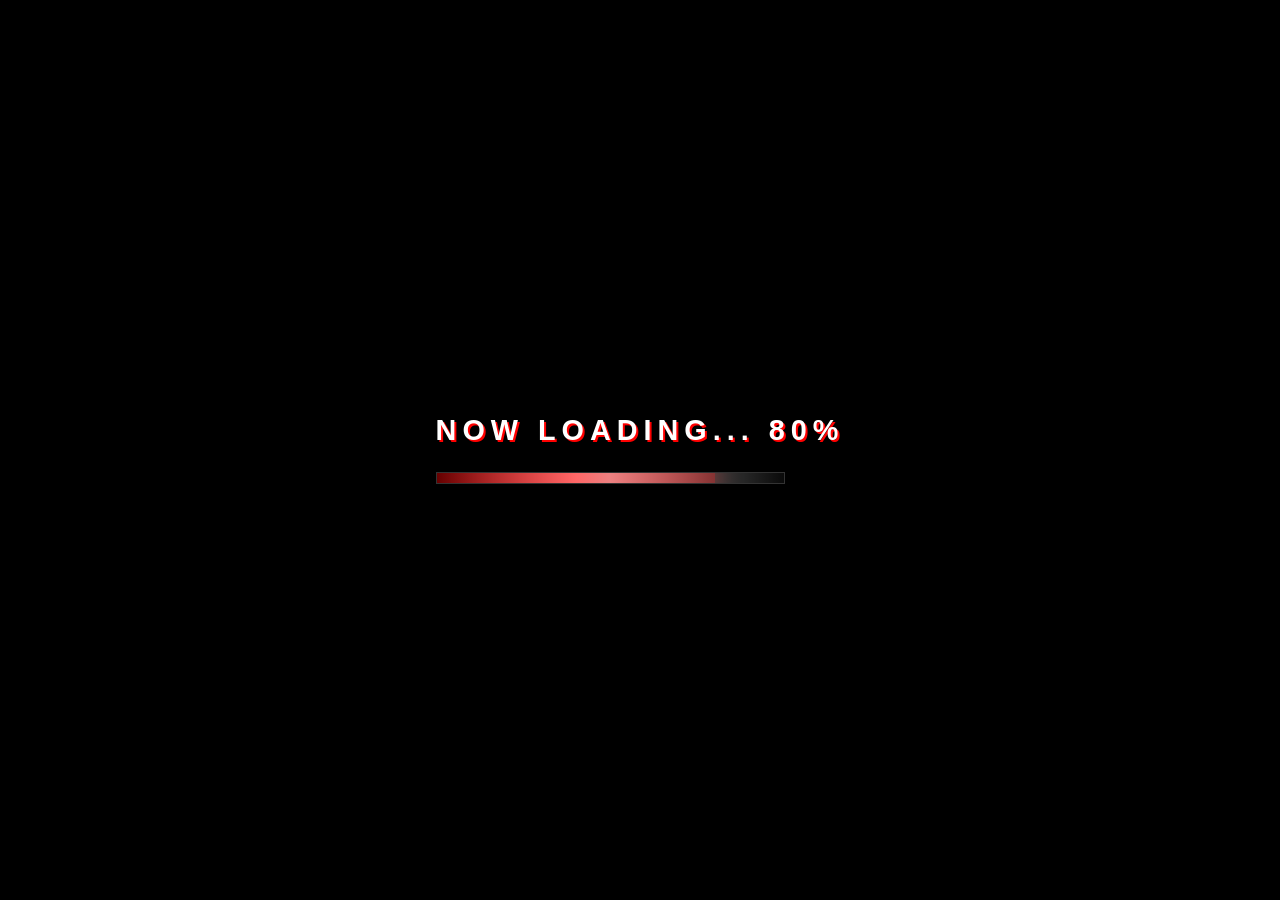
<file: index.html>
<!DOCTYPE html>
<html lang="pt-br">

<head>
    <meta charset="UTF-8">
    <meta name="viewport" content="width=device-width, initial-scale=1.0">
    <link rel="shortcut icon" href="./assets/favicon.jpeg" type="image/x-icon">
    <title>Spider-Man: Multiverse Battles</title>
    <link rel="stylesheet" href="style.css">
</head>

<body>

    <section id="loading-screen" class="screen">
        <div class="loader-container">
            <h1 class="loading-text">NOW LOADING... <span id="status">0%</span></h1>
            <div class="progress-bar">
                <div id="progress-fill"></div>
            </div>
            <h2 id="complete-msg" class="hidden">COMPLETE</h2>
        </div>
    </section>

    <section id="start-screen" class="screen hidden">
        <h1 class="game-title">SPIDER-MAN</h1>
        <h2 class="game-subtitle">MULTIVERSE BATTLES</h2>
        <div class="start-prompt">
            <p class="blink">PRESS TO START</p>
        </div>
        <div class="neon-line"></div>
    </section>

    <section id="menu-screen" class="screen hidden">
        <button id="btn-back" class="nav-button">
            < BACK </button>

                <h1 class="menu-title">SELECT THE GAME</h1>

                <div class="mobile-arrow arrow-left" id="prev-btn"></div>
                <div class="mobile-arrow arrow-right" id="next-btn"></div>

                <div class="games-container" id="carousel">
                    <div class="game-card active" data-game="classic">
                        <div class="card-preview"></div>
                        <h3>Spider-Man vs Goblin</h3>
                        <p>O Clássico</p>
                    </div>
                    <div class="game-card" data-game="venom">
                        <div class="card-preview"></div>
                        <h3>Spider-Man vs Venom</h3>
                        <p>Versão Bônus</p>
                    </div>
                    <div class="game-card" data-game="air">
                        <div class="card-preview"></div>
                        <h3>Air Battle</h3>
                        <p>Side Scroller</p>
                    </div>
                    <div class="game-card" data-game="boss">
                        <div class="card-preview"></div>
                        <h3>Boss Fight</h3>
                        <p>Estilo Cuphead</p>
                    </div>
                </div>

                <button id="btn-select" class="select-button">SELECT</button>
    </section>

    <script src="script.js"></script>
</body>

</html>
</file>
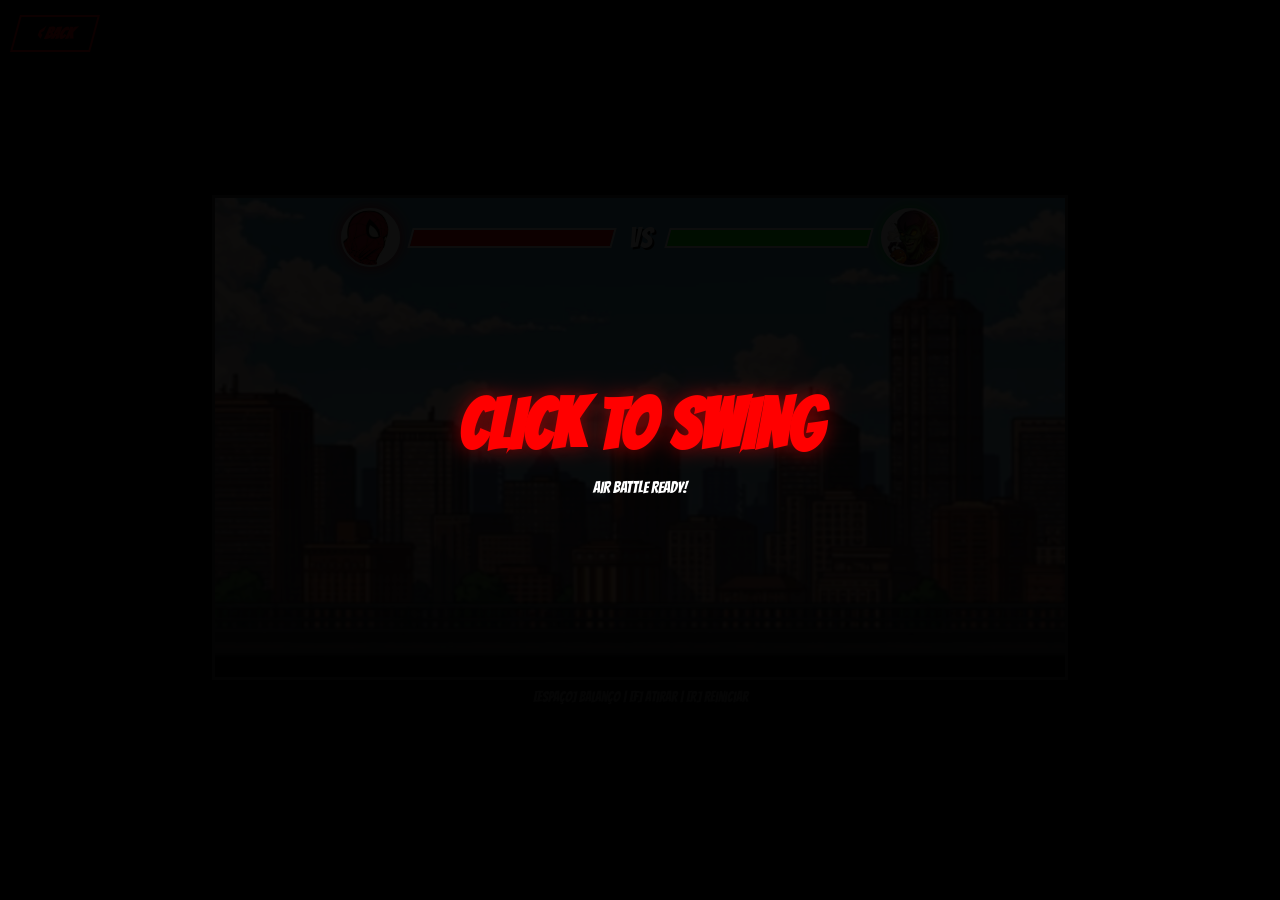
<file: air_battle.html>
<!DOCTYPE html>
<html lang="pt-br">

<head>
    <meta charset="UTF-8">
    <meta name="viewport" content="width=device-width, initial-scale=1.0, maximum-scale=1.0, user-scalable=no">
    <title>Spider-Man vs Green Goblin - Air Battle</title>
    <link rel="icon" type="image/jpeg" href="assets/favicon.jpeg">
    <style>
        @import url('https://fonts.googleapis.com/css2?family=Bangers&display=swap');

        body {
            margin: 0;
            background: #050505;
            color: white;
            font-family: 'Bangers', cursive, system-ui;
            display: flex;
            flex-direction: column;
            align-items: center;
            justify-content: center;
            height: 100vh;
            overflow: hidden;
            touch-action: none;
        }

        #start-overlay {
            position: fixed;
            inset: 0;
            background: rgba(0, 0, 0, 0.95);
            z-index: 2000;
            display: flex;
            flex-direction: column;
            justify-content: center;
            align-items: center;
            cursor: pointer;
        }

        #start-overlay h2 {
            font-size: clamp(40px, 10vw, 70px);
            color: #ff0000;
            text-shadow: 0 0 20px rgba(255, 0, 0, 0.5);
            animation: pulse 1.5s infinite;
            margin: 0;
        }

        @keyframes pulse {
            0% {
                transform: scale(1);
            }

            50% {
                transform: scale(1.05);
            }

            100% {
                transform: scale(1);
            }
        }

        .nav-button-game {
            position: absolute;
            top: 15px;
            left: 15px;
            background: #000;
            border: 2px solid #ff0000;
            color: #ff0000;
            padding: 8px 20px;
            cursor: pointer;
            z-index: 1000;
            font-weight: bold;
            font-size: 16px;
            text-transform: uppercase;
            text-decoration: none;
            transition: all 0.3s ease;
            transform: skew(-15deg);
        }

        #game-wrapper {
            position: relative;
            border: 3px solid #333;
            background: #000;
            width: 95vw;
            max-width: 850px;
            aspect-ratio: 16 / 9;
            overflow: hidden;
        }

        canvas {
            width: 100%;
            height: 100%;
            display: block;
        }

        #hud {
            position: absolute;
            top: 10px;
            width: 100%;
            display: flex;
            justify-content: center;
            align-items: center;
            z-index: 10;
            pointer-events: none;
        }

        .hud-side {
            display: flex;
            align-items: center;
        }

        .icon {
            width: clamp(35px, 10vw, 55px);
            height: clamp(35px, 10vw, 55px);
            border-radius: 50%;
            border: 2px solid #fff;
            background-size: cover;
        }

        .player-icon {
            background-image: url('assets/icon-aranha.jpeg');
            box-shadow: 0 0 15px #ff0000;
            margin-right: 10px;
        }

        .boss-icon {
            background-image: url('assets/icon-duende.jpeg');
            box-shadow: 0 0 15px #00ff00;
            margin-left: 10px;
        }

        .bar-container {
            width: clamp(80px, 20vw, 200px);
            height: 16px;
            border: 2px solid #fff;
            background: rgba(0, 0, 0, 0.7);
            transform: skew(-15deg);
            overflow: hidden;
        }

        .hp-bar {
            height: 100%;
            transition: width 0.3s ease;
        }

        #player-hp {
            background: #ff0000;
            width: 100%;
        }

        #boss-hp {
            background: #00ff00;
            width: 100%;
            float: right;
        }

        #vs-tag {
            font-size: clamp(18px, 4vw, 28px);
            margin: 0 15px;
            text-shadow: 2px 2px #000;
        }

        #mobile-controls {
            display: none;
            width: 100%;
            max-width: 600px;
            justify-content: space-around;
            padding: 15px;
            z-index: 200;
            margin-top: 10px;
        }

        .btn-attack {
            width: 75px;
            height: 75px;
            border-radius: 50%;
            background: #ff0000;
            color: white;
            border: 3px solid #fff;
            font-family: 'Bangers';
            font-size: 18px;
            cursor: pointer;
            -webkit-tap-highlight-color: transparent;
        }

        .btn-swing {
            background: #3498db;
        }

        #end-screen {
            position: absolute;
            inset: 0;
            background: rgba(0, 0, 0, 0.9);
            display: none;
            flex-direction: column;
            justify-content: center;
            align-items: center;
            z-index: 100;
        }

        .victory-title {
            font-size: clamp(40px, 12vw, 80px);
            text-align: center;
            margin: 0;
        }

        .spider-wins {
            color: #ff0000;
            text-shadow: 0 0 25px #ff0000;
        }

        .duende-wins {
            color: #00ff00;
            text-shadow: 0 0 25px #00ff00;
        }

        .btn-restart {
            margin-top: 20px;
            padding: 12px 35px;
            font-size: 22px;
            background: #e62429;
            color: white;
            border: 2px solid #fff;
            cursor: pointer;
            font-family: 'Bangers';
            transform: skew(-15deg);
        }

        #controls-info {
            margin-top: 10px;
            font-size: 14px;
            color: #666;
        }

        /* --- AJUSTE EXCLUSIVO PARA TABLET --- */
        @media (min-width: 768px) and (max-width: 1188px) {
            #game-wrapper {
                max-width: 1100px;
                max-height: 75vh;
                border-width: 4px;
            }

            #mobile-controls {
                display: flex;
                max-width: 800px;
                gap: 40px;
            }

            .btn-attack {
                width: 95px;
                height: 95px;
                font-size: 22px;
            }

            .bar-container {
                width: 250px;
            }

            #controls-info {
                display: none;
            }
        }

        /* --- RESPONSIVO EXCLUSIVO PARA CELULAR --- */
        @media (max-width: 767px) {
            #mobile-controls {
                display: flex;
            }

            #controls-info {
                display: none;
            }

            #game-wrapper {
                max-height: 60vh;
            }
        }
    </style>
</head>

<body>

    <div id="start-overlay" onclick="startGame()">
        <h2>CLICK TO SWING</h2>
        <p>AIR BATTLE READY!</p>
    </div>

    <a href="index.html" class="nav-button-game">
        < BACK</a>

            <div id="game-wrapper">
                <div id="hud">
                    <div class="hud-side">
                        <div class="icon player-icon"></div>
                        <div class="bar-container">
                            <div id="player-hp" class="hp-bar"></div>
                        </div>
                    </div>
                    <div id="vs-tag">VS</div>
                    <div class="hud-side">
                        <div class="bar-container">
                            <div id="boss-hp" class="hp-bar"></div>
                        </div>
                        <div class="icon boss-icon"></div>
                    </div>
                </div>

                <div id="end-screen">
                    <h1 id="winner-message" class="victory-title"></h1>
                    <button class="btn-restart" id="btn-play-again">PLAY AGAIN</button>
                </div>

                <canvas id="gameCanvas"></canvas>
            </div>

            <div id="mobile-controls">
                <button class="btn-attack btn-swing" id="m-swing">SWING</button>
                <button class="btn-attack" id="m-shoot">WEB</button>
            </div>

            <div id="controls-info">[ESPAÇO] Balanço | [F] Atirar | [R] Reiniciar</div>

            <script>
                const canvas = document.getElementById('gameCanvas');
                const ctx = canvas.getContext('2d');
                canvas.width = 800;
                canvas.height = 300;

                const bgMusic = new Audio('assets/high-speed.mp3');
                bgMusic.loop = true;
                bgMusic.volume = 0.4;

                const bgImg = new Image(); bgImg.src = 'assets/img-fundo3.png';
                const spiderImg = new Image(); spiderImg.src = 'assets/spidey-game3.png';
                const goblinImg = new Image(); goblinImg.src = 'assets/green-goblin.png';

                let gameActive = false;
                const gravity = 0.6;
                const friction = 0.985;

                const player = {
                    x: 100, y: 150, vx: 0, vy: 0, w: 80, h: 80,
                    health: 100, isSwinging: false, anchorX: 0, anchorY: 0,
                    ropeLen: 0, angle: 0, angleV: 0, projectiles: []
                };

                const boss = {
                    x: 800, y: 150, w: 110, h: 100,
                    health: 100, timer: 0, bombs: []
                };

                function startGame() {
                    document.getElementById('start-overlay').style.display = 'none';
                    bgMusic.play().catch(e => console.log("Som ativado"));
                    gameActive = true;
                    loop();
                }

                function startSwing() {
                    if (player.isSwinging || !gameActive) return;
                    player.anchorX = player.x + 200;
                    player.anchorY = -250;
                    let dx = player.x - player.anchorX;
                    let dy = player.y - player.anchorY;
                    player.ropeLen = Math.min(Math.hypot(dx, dy), 400);
                    player.angle = Math.atan2(dx, dy);
                    player.angleV = player.vx / player.ropeLen;
                    player.isSwinging = true;
                }

                function shootWeb() {
                    if (!gameActive) return;
                    player.projectiles.push({ x: player.x + 50, y: player.y + 30, vx: 22, vy: -8 });
                }

                function showResult(msg, isSpider) {
                    gameActive = false;
                    const screen = document.getElementById('end-screen');
                    const text = document.getElementById('winner-message');
                    text.innerText = msg;
                    text.className = isSpider ? 'victory-title spider-wins' : 'victory-title duende-wins';
                    screen.style.display = 'flex';
                }

                window.addEventListener('keydown', e => {
                    if (e.code === 'Space') startSwing();
                    if (e.code === 'KeyF') shootWeb();
                    if (e.code === 'KeyR' && !gameActive) location.reload();
                });

                window.addEventListener('keyup', e => { if (e.code === 'Space') player.isSwinging = false; });

                document.getElementById('m-swing').addEventListener('touchstart', e => { e.preventDefault(); startSwing(); });
                document.getElementById('m-swing').addEventListener('touchend', e => { e.preventDefault(); player.isSwinging = false; });
                document.getElementById('m-shoot').addEventListener('touchstart', e => { e.preventDefault(); shootWeb(); });
                document.getElementById('btn-play-again').addEventListener('click', () => location.reload());

                function update() {
                    if (!gameActive) return;

                    if (player.isSwinging) {
                        let gEff = gravity * Math.sin(player.angle);
                        player.angleV -= gEff / 40;
                        player.angle += player.angleV;
                        player.angleV *= 0.992;

                        let nextX = player.anchorX + Math.sin(player.angle) * player.ropeLen;
                        let nextY = player.anchorY + Math.cos(player.angle) * player.ropeLen;

                        if (nextX < 0 || nextX > canvas.width - player.w) {
                            player.isSwinging = false;
                            player.vx = (nextX < 0) ? 7 : -7;
                            player.vy = -3;
                        } else {
                            player.x = nextX;
                            player.y = nextY;
                            player.vx = player.angleV * player.ropeLen;
                            player.vy = 0;
                        }
                    } else {
                        player.vy += gravity;
                        player.vx *= friction;
                        player.x += player.vx;
                        player.y += player.vy;

                        if (player.x < 0) { player.x = 0; player.vx = 0; }
                        if (player.x > canvas.width - player.w) { player.x = canvas.width - player.w; player.vx = 0; }
                    }

                    if (player.y > canvas.height - player.h) { player.y = canvas.height - player.h; player.vy = 0; }
                    if (player.y < 0) { player.y = 0; player.vy = 0; }

                    boss.timer += 0.04;
                    boss.y = 100 + Math.sin(boss.timer) * 100;
                    boss.x = 700 + Math.cos(boss.timer * 0.5) * 180;

                    if (Math.random() < 0.03) {
                        boss.bombs.push({ x: boss.x + 30, y: boss.y + 40, vx: -10, vy: 2, r: 8 });
                    }

                    player.projectiles.forEach((p, i) => {
                        p.x += p.vx; p.y += p.vy;
                        if (p.x > boss.x && p.x < boss.x + boss.w && p.y > boss.y && p.y < boss.y + boss.h) {
                            boss.health -= 5;
                            player.projectiles.splice(i, 1);
                            document.getElementById('boss-hp').style.width = Math.max(0, boss.health) + "%";
                        }
                        if (p.x > canvas.width) player.projectiles.splice(i, 1);
                    });

                    boss.bombs.forEach((b, i) => {
                        b.x += b.vx; b.y += b.vy; b.vy += 0.15;
                        if (Math.hypot(b.x - (player.x + player.w / 2), b.y - (player.y + player.h / 2)) < 35) {
                            player.health -= 10;
                            boss.bombs.splice(i, 1);
                            document.getElementById('player-hp').style.width = Math.max(0, player.health) + "%";
                        }
                        if (b.y > canvas.height) boss.bombs.splice(i, 1);
                    });

                    if (boss.health <= 0) showResult("SPIDER-MAN WINS!", true);
                    if (player.health <= 0) showResult("DUENDE WINS!", false);
                }

                function draw() {
                    ctx.clearRect(0, 0, canvas.width, canvas.height);
                    ctx.drawImage(bgImg, 0, 0, canvas.width, canvas.height);

                    if (player.isSwinging) {
                        ctx.strokeStyle = "rgba(255,255,255,0.8)"; ctx.lineWidth = 3;
                        ctx.beginPath(); ctx.moveTo(player.anchorX, player.anchorY);
                        ctx.lineTo(player.x + 40, player.y + 30); ctx.stroke();
                    }

                    player.projectiles.forEach(p => {
                        ctx.fillStyle = "white"; ctx.shadowBlur = 10; ctx.shadowColor = "white";
                        ctx.fillRect(p.x, p.y, 30, 6); ctx.shadowBlur = 0;
                    });

                    ctx.drawImage(spiderImg, player.x, player.y, player.w, player.h);
                    ctx.drawImage(goblinImg, boss.x, boss.y, boss.w, boss.h);

                    boss.bombs.forEach(b => {
                        ctx.fillStyle = "#ffaa00"; ctx.shadowBlur = 15; ctx.shadowColor = "orange";
                        ctx.beginPath(); ctx.arc(b.x, b.y, b.r, 0, Math.PI * 2); ctx.fill(); ctx.shadowBlur = 0;
                    });
                }

                function loop() {
                    if (!gameActive) return;
                    update(); draw();
                    requestAnimationFrame(loop);
                }

                bgImg.onload = () => { ctx.drawImage(bgImg, 0, 0, canvas.width, canvas.height); };
            </script>
</body>

</html>
</file>
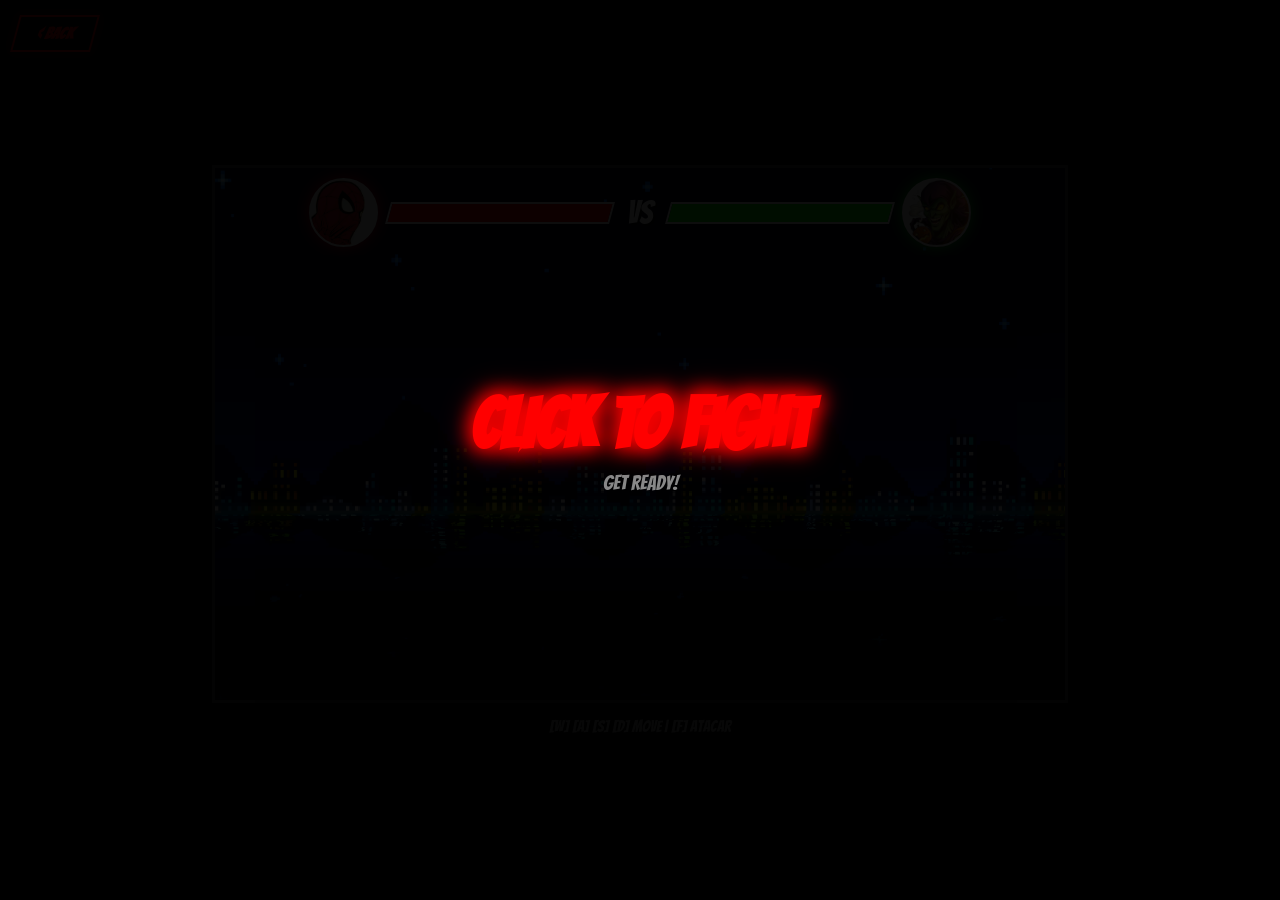
<file: boss_fight.html>
<!DOCTYPE html>
<html lang="pt-br">

<head>
    <meta charset="UTF-8">
    <meta name="viewport" content="width=device-width, initial-scale=1.0, maximum-scale=1.0, user-scalable=no">
    <title>Spider-Man vs Green Goblin</title>
    <link rel="icon" type="image/jpeg" href="assets/favicon.jpeg">
    <style>
        @import url('https://fonts.googleapis.com/css2?family=Bangers&display=swap');

        body {
            margin: 0;
            background: #050505;
            color: white;
            font-family: 'Bangers', cursive, system-ui;
            display: flex;
            flex-direction: column;
            align-items: center;
            justify-content: center;
            height: 100vh;
            overflow: hidden;
            touch-action: none;
        }

        /* --- OVERLAY DE INÍCIO --- */
        #start-overlay {
            position: fixed;
            inset: 0;
            background: rgba(0, 0, 0, 0.95);
            z-index: 2000;
            display: flex;
            flex-direction: column;
            justify-content: center;
            align-items: center;
            cursor: pointer;
        }

        #start-overlay h2 {
            font-size: clamp(40px, 10vw, 70px);
            color: #ff0000;
            text-shadow: 0 0 20px rgba(255, 0, 0, 0.8);
            -webkit-filter: drop-shadow(0 0 10px red);
            animation: pulse 1.5s infinite;
            margin: 0;
        }

        #start-overlay p {
            font-size: 20px;
            color: #888;
            margin-top: 10px;
        }

        @keyframes pulse {
            0% {
                transform: scale(1);
            }

            50% {
                transform: scale(1.05);
            }

            100% {
                transform: scale(1);
            }
        }

        .nav-button-game {
            position: absolute;
            top: 15px;
            left: 15px;
            background: #000;
            border: 2px solid #ff0000;
            color: #ff0000;
            padding: 8px 20px;
            cursor: pointer;
            z-index: 1000;
            font-weight: bold;
            font-size: 16px;
            text-transform: uppercase;
            text-decoration: none;
            transition: all 0.3s ease;
            box-shadow: 0 0 10px rgba(255, 0, 0, 0.2);
            transform: skew(-15deg);
        }

        .nav-button-game:hover {
            background: #ff0000;
            color: #fff;
            box-shadow: 0 0 20px rgba(255, 0, 0, 0.6);
        }

        #game-wrapper {
            position: relative;
            border: 3px solid #333;
            background: #000;
            width: 95vw;
            max-width: 850px;
            aspect-ratio: 16 / 10;
            overflow: hidden;
            z-index: 1;
        }

        canvas {
            width: 100%;
            height: 100%;
            display: block;
            cursor: crosshair;
            image-rendering: pixelated;
        }

        #hud {
            position: absolute;
            top: 10px;
            width: 100%;
            display: flex;
            justify-content: center;
            align-items: center;
            z-index: 100;
            pointer-events: none;
        }

        .hud-side {
            display: flex;
            align-items: center;
        }

        .icon {
            width: clamp(35px, 10vw, 65px);
            height: clamp(35px, 10vw, 65px);
            border-radius: 50%;
            background-size: cover;
            border: 2px solid #fff;
        }

        .player-icon {
            background-image: url('assets/icon-aranha.jpeg');
            box-shadow: 0 0 15px #ff0000;
            margin-right: 10px;
        }

        .boss-icon {
            background-image: url('assets/icon-duende.jpeg');
            box-shadow: 0 0 15px #00ff00;
            margin-left: 10px;
        }

        .bar-container {
            width: clamp(80px, 20vw, 220px);
            height: 18px;
            border: 2px solid #fff;
            background: rgba(0, 0, 0, 0.7);
            transform: skew(-15deg);
            overflow: hidden;
        }

        .hp-bar {
            height: 100%;
            transition: width 0.3s ease;
        }

        #player-hp {
            background: #ff0000;
            width: 100%;
            box-shadow: 0 0 10px #ff0000;
        }

        #boss-hp {
            background: #00ff00;
            width: 100%;
            float: right;
            box-shadow: 0 0 10px #00ff00;
        }

        #vs-tag {
            font-size: clamp(20px, 5vw, 32px);
            margin: 0 15px;
            text-shadow: 2px 2px #000;
            color: #fff;
        }

        /* --- JOYSTICK --- */
        #mobile-controls {
            display: none;
            width: 100%;
            max-width: 700px;
            justify-content: space-between;
            align-items: center;
            padding: 0 20px;
            position: relative;
            height: 150px;
        }

        #joystick-container {
            width: 120px;
            height: 120px;
            background: rgba(255, 255, 255, 0.1);
            border: 2px solid rgba(255, 255, 255, 0.2);
            border-radius: 50%;
            position: relative;
            touch-action: none;
        }

        #joystick-stick {
            width: 50px;
            height: 50px;
            background: #3498db;
            border-radius: 50%;
            position: absolute;
            top: 50%;
            left: 50%;
            transform: translate(-50%, -50%);
            box-shadow: 0 0 15px rgba(52, 152, 219, 0.7);
            pointer-events: none;
        }

        .btn-attack {
            width: 85px;
            height: 85px;
            border-radius: 50%;
            background: #ff0000;
            color: white;
            border: 3px solid #fff;
            font-family: 'Bangers';
            font-size: 22px;
            box-shadow: 0 0 15px rgba(255, 0, 0, 0.5);
        }

        #end-screen {
            position: absolute;
            inset: 0;
            background: rgba(0, 0, 0, 0.9);
            display: none;
            flex-direction: column;
            justify-content: center;
            align-items: center;
            z-index: 1000;
        }

        .victory-title {
            font-size: clamp(40px, 15vw, 90px);
            margin: 0;
            text-align: center;
        }

        .spider-wins {
            color: #ff0000;
            text-shadow: 0 0 30px #ff0000;
        }

        .duende-wins {
            color: #00ff00;
            text-shadow: 0 0 30px #00ff00;
        }

        .btn-restart {
            margin-top: 20px;
            padding: 10px 30px;
            font-size: 24px;
            background: #e62429;
            color: white;
            border: 2px solid #fff;
            cursor: pointer;
            font-family: 'Bangers';
            transform: skew(-15deg);
        }

        #controls-info {
            margin-top: 15px;
            font-size: 16px;
            color: #888;
        }

        /* --- RESPONSIVIDADE TABLET --- */

        @media (max-width: 1188px) {
            #mobile-controls {
                display: flex;
            }

            #controls-info {
                display: none;
            }
        }

        /* Ajustes específicos para Tablet (769px até 1188px) */
        @media (min-width: 769px) and (max-width: 1188px) {
            #game-wrapper {
                max-width: 950px;
                max-height: 70vh;
                border-color: #ff0000;
                box-shadow: 0 0 25px rgba(255, 0, 0, 0.4);
            }

            #mobile-controls {
                max-width: 900px;
                height: 180px;
            }

            #joystick-container {
                width: 140px;
                height: 140px;
            }

            .btn-attack {
                width: 100px;
                height: 100px;
                font-size: 26px;
            }
        }

        @media (max-width: 768px) {
            #game-wrapper {
                border-color: #ff0000;
                box-shadow: 0 0 20px rgba(255, 0, 0, 0.3);
                max-height: 60vh;
            }
        }
    </style>
</head>

<body>

    <div id="start-overlay" onclick="startGame()">
        <h2>CLICK TO FIGHT</h2>
        <p>GET READY!</p>
    </div>

    <a href="index.html" class="nav-button-game">
        < BACK</a>

            <div id="game-wrapper">
                <div id="hud">
                    <div class="hud-side">
                        <div class="icon player-icon"></div>
                        <div class="bar-container">
                            <div id="player-hp" class="hp-bar"></div>
                        </div>
                    </div>
                    <div id="vs-tag">VS</div>
                    <div class="hud-side">
                        <div class="bar-container">
                            <div id="boss-hp" class="hp-bar"></div>
                        </div>
                        <div class="icon boss-icon"></div>
                    </div>
                </div>

                <div id="end-screen">
                    <h1 id="winner-message" class="victory-title"></h1>
                    <button class="btn-restart" onclick="location.reload()">PLAY AGAIN</button>
                </div>

                <canvas id="gameCanvas"></canvas>
            </div>

            <div id="mobile-controls">
                <div id="joystick-container">
                    <div id="joystick-stick"></div>
                </div>
                <button class="btn-attack" id="m-attack">WEB</button>
            </div>

            <div id="controls-info">
                [W] [A] [S] [D] Move | [F] Atacar
            </div>

            <audio id="bgMusic" loop>
                <source src="assets/cuphead-style.mp3" type="audio/mpeg">
            </audio>

            <script>
                const canvas = document.getElementById('gameCanvas');
                const ctx = canvas.getContext('2d');
                const bgMusic = document.getElementById('bgMusic');

                canvas.width = 800;
                canvas.height = 500;

                let gameRunning = false;
                let frame = 0;
                const keys = {};
                const webs = [];
                const bombs = [];

                let joyActive = false;
                let joyX = 0;
                let joyY = 0;
                let joystickTouchId = null;

                const imgBG = new Image(); imgBG.src = 'assets/img-fundo4.png';
                const player = { x: 100, y: 350, radius: 25, hp: 100, speed: 7 };
                const boss = { x: 600, y: 200, size: 40, hp: 100, angle: 0 };

                function startGame() {
                    document.getElementById('start-overlay').style.display = 'none';
                    bgMusic.play().catch(e => console.log("Erro ao tocar música:", e));
                    gameRunning = true;
                    loop();
                }

                const joyContainer = document.getElementById('joystick-container');
                const joyStick = document.getElementById('joystick-stick');

                joyContainer.addEventListener('touchstart', (e) => {
                    const touch = e.changedTouches[0];
                    joystickTouchId = touch.identifier;
                    joyActive = true;
                    handleJoy(e, touch);
                }, { passive: false });

                window.addEventListener('touchmove', (e) => {
                    if (joyActive) {
                        for (let i = 0; i < e.touches.length; i++) {
                            if (e.touches[i].identifier === joystickTouchId) {
                                handleJoy(e, e.touches[i]);
                                break;
                            }
                        }
                    }
                }, { passive: false });

                window.addEventListener('touchend', (e) => {
                    for (let i = 0; i < e.changedTouches.length; i++) {
                        if (e.changedTouches[i].identifier === joystickTouchId) {
                            joyActive = false;
                            joystickTouchId = null;
                            joyX = 0; joyY = 0;
                            joyStick.style.transform = `translate(-50%, -50%)`;
                            break;
                        }
                    }
                });

                function handleJoy(e, touch) {
                    if (e.cancelable) e.preventDefault();
                    const rect = joyContainer.getBoundingClientRect();
                    const centerX = rect.left + rect.width / 2;
                    const centerY = rect.top + rect.height / 2;
                    const maxDist = rect.width / 2;

                    let dx = touch.clientX - centerX;
                    let dy = touch.clientY - centerY;
                    const dist = Math.sqrt(dx * dx + dy * dy);

                    if (dist > maxDist) {
                        dx *= maxDist / dist;
                        dy *= maxDist / dist;
                    }

                    joyStick.style.transform = `translate(calc(-50% + ${dx}px), calc(-50% + ${dy}px))`;
                    joyX = dx / maxDist;
                    joyY = dy / maxDist;
                }

                window.addEventListener('keydown', e => {
                    keys[e.code] = true;
                    if (e.code === 'KeyF' && gameRunning) shootWeb();
                });
                window.addEventListener('keyup', e => keys[e.code] = false);

                document.getElementById('m-attack').addEventListener('touchstart', (e) => {
                    if (e.cancelable) e.preventDefault();
                    if (gameRunning) shootWeb();
                }, { passive: false });

                function shootWeb() {
                    webs.push({ x: player.x + player.radius, y: player.y, s: 15 });
                }

                function showResult(msg, isSpider) {
                    gameRunning = false;
                    const screen = document.getElementById('end-screen');
                    const text = document.getElementById('winner-message');
                    text.innerText = msg;
                    text.className = isSpider ? 'victory-title spider-wins' : 'victory-title duende-wins';
                    screen.style.display = 'flex';
                }

                function update() {
                    if (!gameRunning) return;
                    frame++;

                    let moveX = 0;
                    let moveY = 0;

                    if (keys['KeyW']) moveY = -1;
                    if (keys['KeyS']) moveY = 1;
                    if (keys['KeyA']) moveX = -1;
                    if (keys['KeyD']) moveX = 1;

                    if (joyActive) {
                        moveX = joyX;
                        moveY = joyY;
                    }

                    player.x += moveX * player.speed;
                    player.y += moveY * player.speed;

                    if (player.y < 80) player.y = 80;
                    if (player.y > canvas.height - 40) player.y = canvas.height - 40;
                    if (player.x < 40) player.x = 40;
                    if (player.x > 380) player.x = 380;

                    boss.angle += 0.045;
                    boss.x = 550 + Math.sin(boss.angle) * 160;
                    boss.y = 220 + Math.sin(boss.angle * 2.2) * 140;

                    if (frame % 40 === 0) {
                        bombs.push({ x: boss.x, y: boss.y, vx: -9, vy: (Math.random() - 0.5) * 8 });
                    }

                    webs.forEach((web, i) => {
                        web.x += web.s;
                        let dx = web.x - boss.x;
                        let dy = web.y - boss.y;
                        if (Math.sqrt(dx * dx + dy * dy) < boss.size) {
                            boss.hp -= 3;
                            webs.splice(i, 1);
                            document.getElementById('boss-hp').style.width = Math.max(0, boss.hp) + "%";
                        }
                    });

                    bombs.forEach((bomb, i) => {
                        bomb.x += bomb.vx; bomb.y += bomb.vy;
                        let dx = bomb.x - player.x;
                        let dy = bomb.y - player.y;
                        if (Math.sqrt(dx * dx + dy * dy) < player.radius + 10) {
                            player.hp -= 12;
                            bombs.splice(i, 1);
                            document.getElementById('player-hp').style.width = Math.max(0, player.hp) + "%";
                        }
                        if (bomb.x < -20) bombs.splice(i, 1);
                    });

                    if (boss.hp <= 0) showResult("SPIDER-MAN WINS!", true);
                    if (player.hp <= 0) showResult("DUENDE WINS!", false);
                }

                function draw() {
                    ctx.clearRect(0, 0, canvas.width, canvas.height);
                    ctx.drawImage(imgBG, 0, 0, canvas.width, canvas.height);

                    ctx.shadowBlur = 15; ctx.shadowColor = "red";
                    ctx.fillStyle = "#ff0000";
                    ctx.beginPath(); ctx.arc(player.x, player.y, player.radius, 0, Math.PI * 2); ctx.fill();
                    ctx.strokeStyle = "#fff"; ctx.lineWidth = 3; ctx.stroke();

                    ctx.shadowColor = "#0f0";
                    ctx.fillStyle = "#2e8b57";
                    ctx.beginPath();
                    ctx.moveTo(boss.x + boss.size, boss.y);
                    ctx.lineTo(boss.x - boss.size, boss.y - boss.size);
                    ctx.lineTo(boss.x - boss.size, boss.y + boss.size);
                    ctx.closePath(); ctx.fill();
                    ctx.strokeStyle = "yellow"; ctx.stroke();

                    ctx.shadowBlur = 0;
                    ctx.fillStyle = "#fff";
                    webs.forEach(w => ctx.fillRect(w.x, w.y - 3, 22, 6));

                    ctx.fillStyle = "#ffa500";
                    bombs.forEach(b => {
                        ctx.beginPath(); ctx.arc(b.x, b.y, 12, 0, Math.PI * 2); ctx.fill();
                    });
                }

                function loop() {
                    if (!gameRunning) return;
                    update();
                    draw();
                    requestAnimationFrame(loop);
                }

                imgBG.onload = () => {
                    ctx.drawImage(imgBG, 0, 0, canvas.width, canvas.height);
                };
            </script>
</body>

</html>
</file>
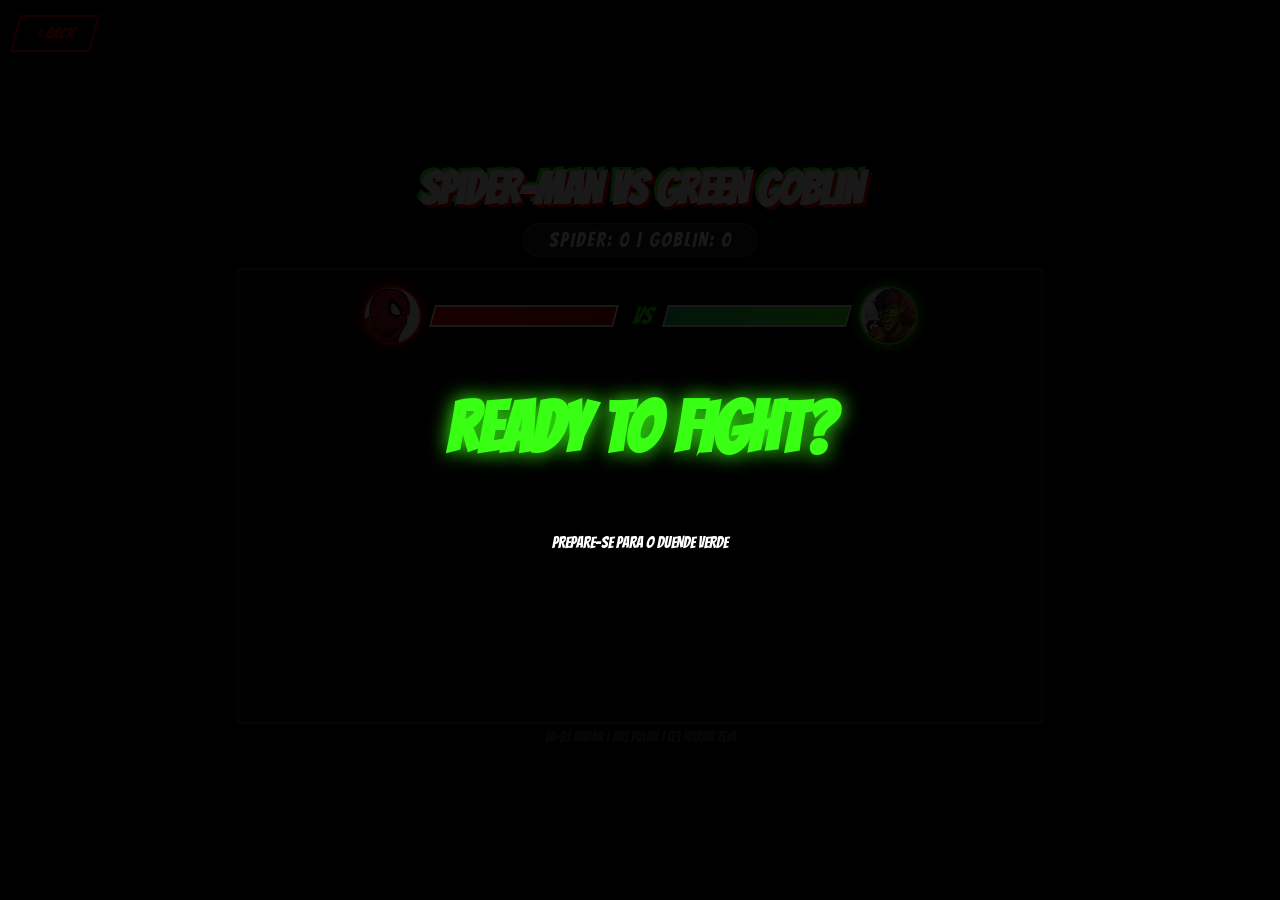
<file: classic.html>
<!DOCTYPE html>
<html lang="pt-br">

<head>
    <meta charset="UTF-8">
    <meta name="viewport" content="width=device-width, initial-scale=1.0, maximum-scale=1.0, user-scalable=no">
    <link rel="shortcut icon" href="./assets/favicon.jpeg" type="image/x-icon">
    <title>SPIDER-MAN VS GREEN GOBLIN</title>
    <style>
        @import url('https://fonts.googleapis.com/css2?family=Bangers&display=swap');

        :root {
            --vermelho-aranha: #ff0000;
            --verde-duende: #39FF14;
            --preto-escuro: #050505;
        }

        body {
            margin: 0;
            background-color: var(--preto-escuro);
            color: white;
            font-family: 'Bangers', cursive, system-ui;
            overflow: hidden;
            display: flex;
            flex-direction: column;
            align-items: center;
            justify-content: center;
            height: 100vh;
            touch-action: none;
            -webkit-user-select: none;
            user-select: none;
        }

        #start-overlay {
            position: fixed;
            inset: 0;
            background: rgba(0, 0, 0, 0.9);
            z-index: 2000;
            display: flex;
            flex-direction: column;
            justify-content: center;
            align-items: center;
            cursor: pointer;
        }

        #start-overlay h2 {
            font-size: clamp(40px, 10vw, 70px);
            color: var(--verde-duende);
            text-shadow: 0 0 20px var(--verde-duende);
            animation: pulse 1.5s infinite;
        }

        @keyframes pulse {
            0% {
                transform: scale(1);
            }

            50% {
                transform: scale(1.05);
            }

            100% {
                transform: scale(1);
            }
        }

        .nav-button-game {
            position: absolute;
            top: 15px;
            left: 15px;
            background: #000;
            border: 2px solid var(--vermelho-aranha);
            color: var(--vermelho-aranha);
            padding: 8px 20px;
            cursor: pointer;
            z-index: 1000;
            font-size: 16px;
            text-transform: uppercase;
            text-decoration: none;
            transform: skew(-15deg);
        }

        .main-title {
            text-align: center;
            font-size: clamp(24px, 6vw, 45px);
            margin: 10px 0;
            text-shadow: 3px 3px 0 var(--vermelho-aranha), -3px -3px 0 var(--verde-duende);
        }

        #placar {
            font-size: 20px;
            letter-spacing: 2px;
            margin-bottom: 10px;
            background: rgba(255, 255, 255, 0.1);
            padding: 5px 25px;
            border-radius: 20px;
            border: 1px solid rgba(255, 255, 255, 0.2);
        }

        .game-container {
            position: relative;
            border: 4px solid #222;
            background-color: #000;
            width: 95vw;
            max-width: 800px;
            aspect-ratio: 16 / 9;
            overflow: hidden;
            box-shadow: 0 0 30px rgba(0, 0, 0, 0.5);
        }

        #gameCanvas {
            width: 100%;
            height: 100%;
            display: block;
        }

        #gui {
            position: absolute;
            top: 15px;
            width: 100%;
            display: flex;
            justify-content: center;
            align-items: center;
            z-index: 10;
            pointer-events: none;
        }

        .player-wrapper {
            display: flex;
            align-items: center;
            gap: 10px;
        }

        .player-icon {
            width: clamp(35px, 8vw, 55px);
            height: clamp(35px, 8vw, 55px);
            border-radius: 50%;
            border: 2px solid white;
            object-fit: cover;
        }

        .aranha-border {
            border-color: var(--vermelho-aranha);
            box-shadow: 0 0 15px var(--vermelho-aranha);
        }

        .duende-border {
            border-color: var(--verde-duende);
            box-shadow: 0 0 15px var(--verde-duende);
        }

        .health-container {
            width: clamp(80px, 20vw, 180px);
            height: 18px;
            background: rgba(0, 0, 0, 0.7);
            border: 2px solid #fff;
            transform: skew(-15deg);
            overflow: hidden;
        }

        .health-bar {
            height: 100%;
            width: 100%;
            transition: width 0.3s cubic-bezier(0.4, 0, 0.2, 1);
        }

        #aranha-health {
            background: linear-gradient(90deg, #ff0000, #b30000);
        }

        #duende-health {
            background: linear-gradient(90deg, #2ecc71, #39FF14);
            float: right;
        }

        .controles-touch {
            display: none;
            position: relative;
            width: 95%;
            max-width: 700px;
            height: 180px;
            margin-top: 10px;
            z-index: 1500;
        }

        .controles-touch button {
            position: absolute;
            width: 75px;
            height: 75px;
            border-radius: 50%;
            border: 3px solid #fff;
            background: rgba(40, 40, 40, 0.9);
            color: white;
            font-family: 'Bangers';
            font-size: 18px;
            box-shadow: 0 5px 0 #000;
            -webkit-touch-callout: none;
            -webkit-user-select: none;
            user-select: none;
            -webkit-tap-highlight-color: transparent;
        }

        #btn-esquerda,
        #btn-direita {
            background-size: contain;
            background-repeat: no-repeat;
            background-position: center;
            background-color: transparent !important;
            border: none !important;
            box-shadow: none !important;
            filter: drop-shadow(0 0 5px #ffffff);
            width: 80px;
            height: 175px;
        }

        #btn-esquerda {
            background-image: url('img/back.png');
            left: 10px;
            bottom: -40px;
        }

        #btn-direita {
            background-image: url('img/front.png');
            left: 110px;
            bottom: -40px;
        }

        #btn-pular {
            left: 65px;
            bottom: 95px;
            background: var(--vermelho-aranha) !important;
            border-color: #fff !important;
        }

        #btn-teia {
            right: 50px;
            bottom: 40px;
            width: 75px;
            height: 75px;
            background: var(--vermelho-aranha) !important;
            border-color: #fff !important;
        }

        .controles-touch button:active {
            transform: translateY(4px);
            box-shadow: none;
        }

        #btn-esquerda:active,
        #btn-direita:active {
            transform: scale(0.95);
            filter: drop-shadow(0 0 15px #ffffff);
        }

        #controls-info {
            margin-top: 5px;
            font-size: 14px;
            color: #555;
            text-transform: uppercase;
        }

        @media (max-width: 768px) {
            .controles-touch {
                display: block;
            }

            #controls-info {
                display: none;
            }
        }

        /* AJUSTE PARA TABLET */
        @media (min-width: 769px) and (max-width: 1188px) {
            .game-container {
                max-width: 80vw;
                max-height: 55vh;
                border-width: 6px;
            }

            .controles-touch {
                display: block;
                width: 95vw;
                max-width: 1100px;
                height: 200px;
                margin-top: 15px;
            }

            #btn-esquerda {
                left: 20px;
                bottom: 10px;
                width: 100px;
                height: 180px;
            }

            #btn-direita {
                left: 140px;
                bottom: 10px;
                width: 100px;
                height: 180px;
            }

            #btn-pular {
                right: 140px;
                left: auto;
                bottom: 50px;
                width: 90px;
                height: 90px;
                font-size: 22px;
            }

            #btn-teia {
                right: 20px;
                bottom: 50px;
                width: 90px;
                height: 90px;
                font-size: 22px;
            }

            #controls-info {
                display: none;
            }
        }

        #vitoria-msg-container {
            position: absolute;
            inset: 0;
            background: rgba(0, 0, 0, 0.9);
            display: none;
            flex-direction: column;
            justify-content: center;
            align-items: center;
            z-index: 100;
        }

        .spider-wins {
            color: var(--vermelho-aranha);
            text-shadow: 0 0 30px var(--vermelho-aranha);
        }

        .goblin-wins {
            color: var(--verde-duende);
            text-shadow: 0 0 30px var(--verde-duende);
        }
    </style>
</head>

<body oncontextmenu="return false;">
    <div id="start-overlay" onclick="startGame()">
        <h2>READY TO FIGHT?</h2>
        <p style="color: #fff; margin-top: 10px;">PREPARE-SE PARA O DUENDE VERDE</p>
    </div>

    <a href="index.html" class="nav-button-game">
        < BACK</a>

            <h1 class="main-title">SPIDER-MAN VS GREEN GOBLIN</h1>

            <div id="placar">
                SPIDER: <span id="score-aranha">0</span> | GOBLIN: <span id="score-duende">0</span>
            </div>

            <div class="game-container">
                <div id="vitoria-msg-container">
                    <h2 id="vitoria-msg-text" style="font-size: clamp(40px, 10vw, 80px);"></h2>
                    <p style="font-size: 20px; margin-top: 10px; color: #aaa;">REINICIANDO EM 3s...</p>
                </div>

                <div id="gui">
                    <div class="player-wrapper">
                        <img src="assets/icon-aranha.jpeg" class="player-icon aranha-border">
                        <div class="health-container">
                            <div id="aranha-health" class="health-bar"></div>
                        </div>
                    </div>
                    <div class="vs-badge"
                        style="font-size: 24px; margin: 0 15px; font-style: italic; color: var(--verde-duende); text-shadow: 1px 1px #000;">
                        VS</div>
                    <div class="player-wrapper">
                        <div class="health-container">
                            <div id="duende-health" class="health-bar"></div>
                        </div>
                        <img src="assets/icon-duende.jpeg" class="player-icon duende-border">
                    </div>
                </div>

                <canvas id="gameCanvas"></canvas>
            </div>

            <div class="controles-touch">
                <button id="btn-pular">PULO</button>
                <button id="btn-esquerda" draggable="false"></button>
                <button id="btn-direita" draggable="false"></button>
                <button id="btn-teia">TEIA</button>
            </div>

            <div id="controls-info"> [A-D] ANDAR | [W] PULAR | [F] ATIRAR TEIA </div>

            <script>
                const canvas = document.getElementById("gameCanvas");
                const ctx = canvas.getContext("2d");
                let gameScale = 1;

                function resizeCanvas() {
                    const container = document.querySelector('.game-container');
                    canvas.width = container.clientWidth;
                    canvas.height = container.clientHeight;
                    if (window.innerWidth <= 768) { gameScale = 0.65; }
                    else if (window.innerWidth <= 1368) { gameScale = 0.9; }
                    else { gameScale = 1; }
                    aranha.w = 75 * gameScale; aranha.h = 100 * gameScale;
                    duende.w = 85 * gameScale; duende.h = 110 * gameScale;
                }

                window.addEventListener('resize', resizeCanvas);

                const fundoImg = new Image(); fundoImg.src = 'assets/img-fundo1.png';
                const aranhaImg = new Image(); aranhaImg.src = 'assets/spidey-game1.png';
                const duendeImg = new Image(); duendeImg.src = 'assets/green-goblin.png';
                const musicaFundo = new Audio('assets/goblin-fight.mp3');
                musicaFundo.loop = true; musicaFundo.volume = 0.5;

                let jogoAtivo = false;
                let scoreAranha = 0, scoreDuende = 0;
                const keys = { a: false, d: false };

                const aranha = { x: 100, y: 200, w: 75, h: 100, vida: 100, vY: 0, pulando: false, dir: 1, isHit: 0 };
                const duende = { x: 500, y: 200, w: 85, h: 110, vida: 100, vY: 0, isHit: 0 };

                resizeCanvas();
                let teias = [], bombas = [];

                function startGame() {
                    document.getElementById('start-overlay').style.display = 'none';
                    musicaFundo.play().catch(e => console.log("Erro áudio:", e));
                    if (!jogoAtivo) { jogoAtivo = true; loop(); }
                }

                function resetJogo() {
                    aranha.vida = 100; duende.vida = 100;
                    aranha.x = 100; duende.x = canvas.width - (150 * gameScale);
                    teias = []; bombas = [];
                    document.getElementById('aranha-health').style.width = "100%";
                    document.getElementById('duende-health').style.width = "100%";
                    document.getElementById('vitoria-msg-container').style.display = 'none';
                    if (!jogoAtivo) { jogoAtivo = true; loop(); }
                }

                function loop() {
                    if (!jogoAtivo) return;
                    ctx.clearRect(0, 0, canvas.width, canvas.height);
                    if (fundoImg.complete) ctx.drawImage(fundoImg, 0, 0, canvas.width, canvas.height);

                    [aranha, duende].forEach(p => {
                        p.y += p.vY;
                        const groundY = canvas.height - 30;
                        if (p.y + p.h < groundY) { p.vY += 0.8; }
                        else { p.vY = 0; p.y = groundY - p.h; p.pulando = false; }
                    });

                    const moveSpeed = 7 * gameScale;
                    if (keys.a) { aranha.x -= moveSpeed; aranha.dir = -1; }
                    if (keys.d) { aranha.x += moveSpeed; aranha.dir = 1; }
                    aranha.x = Math.max(0, Math.min(canvas.width - aranha.w, aranha.x));

                    const dist = duende.x - aranha.x;
                    if (dist > canvas.width / 2) duende.x -= moveSpeed * 0.4;
                    else if (dist < 150 * gameScale) duende.x += moveSpeed * 0.4;
                    duende.x = Math.max(0, Math.min(canvas.width - duende.w, duende.x));

                    if (Math.random() < 0.02) { bombas.push({ x: duende.x, y: duende.y + 30, vX: -7 * gameScale, vY: -3 * gameScale }); }

                    ctx.save();
                    if (aranha.isHit > 0) { ctx.filter = "brightness(3)"; aranha.isHit--; }
                    ctx.shadowBlur = 15; ctx.shadowColor = "red";
                    if (aranhaImg.complete) ctx.drawImage(aranhaImg, aranha.x, aranha.y, aranha.w, aranha.h);
                    ctx.restore();

                    ctx.save();
                    if (duende.isHit > 0) { ctx.filter = "brightness(2) sepia(1) hue-rotate(70deg) saturate(5)"; duende.isHit--; }
                    ctx.shadowBlur = 15; ctx.shadowColor = "#39FF14";
                    if (duendeImg.complete) ctx.drawImage(duendeImg, duende.x, duende.y, duende.w, duende.h);
                    ctx.restore();

                    teias.forEach((t, i) => {
                        t.x += t.vX;
                        ctx.fillStyle = "white";
                        ctx.fillRect(t.x, t.y, 20 * gameScale, 5 * gameScale);
                        if (t.x > duende.x && t.x < duende.x + duende.w && t.y > duende.y && t.y < duende.y + duende.h) {
                            duende.vida -= 5;
                            duende.isHit = 8;
                            document.getElementById('duende-health').style.width = Math.max(0, duende.vida) + "%";
                            teias.splice(i, 1);
                        }
                        if (t.x > canvas.width || t.x < 0) teias.splice(i, 1);
                    });

                    bombas.forEach((b, i) => {
                        b.x += b.vX; b.y += b.vY; b.vY += 0.15;
                        ctx.fillStyle = "orange";
                        ctx.beginPath(); ctx.arc(b.x, b.y, 8 * gameScale, 0, Math.PI * 2); ctx.fill();
                        if (b.x > aranha.x && b.x < aranha.x + aranha.w && b.y > aranha.y && b.y < aranha.y + aranha.h) {
                            aranha.vida -= 10;
                            aranha.isHit = 8;
                            document.getElementById('aranha-health').style.width = Math.max(0, aranha.vida) + "%";
                            bombas.splice(i, 1);
                        }
                        if (b.y > canvas.height) bombas.splice(i, 1);
                    });

                    if (aranha.vida <= 0 || duende.vida <= 0) {
                        jogoAtivo = false;
                        const vitoriaContainer = document.getElementById('vitoria-msg-container');
                        const vitoriaText = document.getElementById('vitoria-msg-text');
                        if (aranha.vida > 0) {
                            vitoriaText.innerText = "SPIDER-MAN WINS!";
                            vitoriaText.className = "spider-wins";
                            scoreAranha++;
                        } else {
                            vitoriaText.innerText = "GOBLIN WINS!";
                            vitoriaText.className = "goblin-wins";
                            scoreDuende++;
                        }
                        document.getElementById('score-aranha').innerText = scoreAranha;
                        document.getElementById('score-duende').innerText = scoreDuende;
                        vitoriaContainer.style.display = 'flex';
                        setTimeout(resetJogo, 3000);
                        return;
                    }
                    requestAnimationFrame(loop);
                }

                function pular() { if (jogoAtivo && !aranha.pulando) { aranha.vY = -16 * gameScale; aranha.pulando = true; } }
                function atirar() { if (jogoAtivo) teias.push({ x: aranha.x + (aranha.dir === 1 ? aranha.w : -10), y: aranha.y + 30, vX: aranha.dir * (14 * gameScale) }); }

                window.addEventListener('keydown', e => {
                    if (!jogoAtivo) return;
                    const k = e.key.toLowerCase();
                    if (k === 'a') keys.a = true; if (k === 'd') keys.d = true;
                    if (k === 'w') pular(); if (k === 'f') atirar();
                });

                window.addEventListener('keyup', e => {
                    const k = e.key.toLowerCase();
                    if (k === 'a') keys.a = false; if (k === 'd') keys.d = false;
                });

                const bindBtn = (id, start, end) => {
                    const el = document.getElementById(id);
                    el.addEventListener('touchstart', (e) => { e.preventDefault(); start(); }, { passive: false });
                    if (end) el.addEventListener('touchend', (e) => { e.preventDefault(); end(); }, { passive: false });
                    el.addEventListener('mousedown', (e) => { start(); });
                    if (end) el.addEventListener('mouseup', (e) => { end(); });
                };

                bindBtn('btn-esquerda', () => keys.a = true, () => keys.a = false);
                bindBtn('btn-direita', () => keys.d = true, () => keys.d = false);
                bindBtn('btn-pular', pular);
                bindBtn('btn-teia', atirar);
            </script>
</body>

</html>
</file>
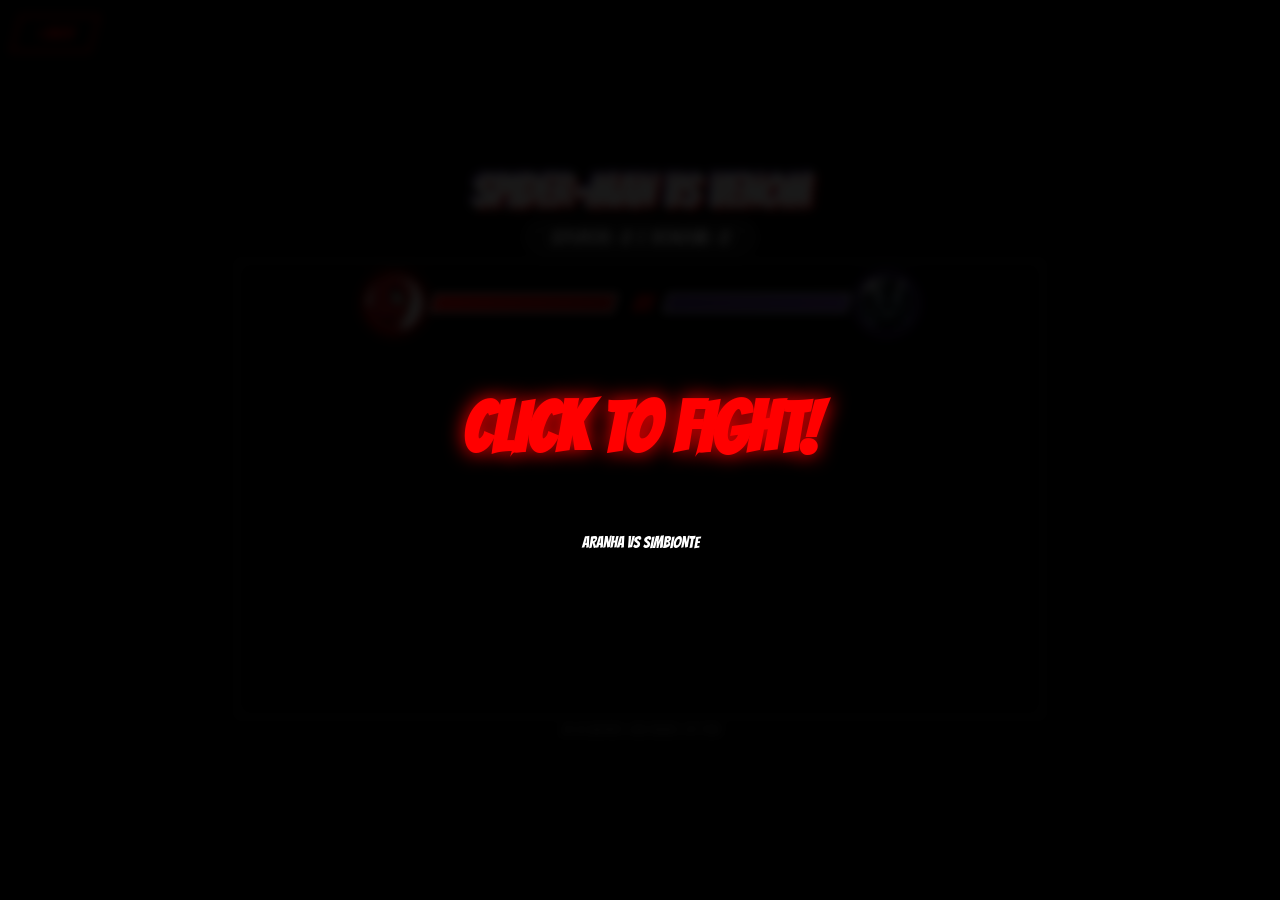
<file: venom.html>
<!DOCTYPE html>
<html lang="pt-br">

<head>
    <meta charset="UTF-8">
    <meta name="viewport" content="width=device-width, initial-scale=1.0, maximum-scale=1.0, user-scalable=no">
    <link rel="shortcut icon" href="./assets/favicon.jpeg" type="image/x-icon">
    <title>SPIDER-MAN VS VENOM - PRO</title>
    <style>
        @import url('https://fonts.googleapis.com/css2?family=Bangers&display=swap');

        :root {
            --vermelho-aranha: #ff0000;
            --roxo-venom: #60399f;
            --preto-escuro: #050505;
        }

        body {
            margin: 0;
            background-color: var(--preto-escuro);
            color: white;
            font-family: 'Bangers', cursive, system-ui;
            overflow: hidden;
            display: flex;
            flex-direction: column;
            align-items: center;
            justify-content: center;
            height: 100vh;
            touch-action: none;
            -webkit-user-select: none;
            user-select: none;
        }

        /* BOTÃO VOLTAR (BACK) */
        .nav-button-game {
            position: absolute;
            top: 15px;
            left: 15px;
            background: #000;
            border: 2px solid var(--vermelho-aranha);
            color: var(--vermelho-aranha);
            padding: 8px 20px;
            cursor: pointer;
            z-index: 1000;
            font-size: 16px;
            text-transform: uppercase;
            text-decoration: none;
            transform: skew(-15deg);
            transition: 0.3s;
        }

        .nav-button-game:hover {
            background: var(--vermelho-aranha);
            color: #000;
        }

        #start-overlay {
            position: fixed;
            inset: 0;
            background: rgba(0, 0, 0, 0.9);
            z-index: 2000;
            display: flex;
            flex-direction: column;
            justify-content: center;
            align-items: center;
            cursor: pointer;
            backdrop-filter: blur(5px);
        }

        #start-overlay h2 {
            font-size: clamp(40px, 10vw, 70px);
            color: var(--vermelho-aranha);
            text-shadow: 0 0 20px var(--vermelho-aranha);
            animation: pulse 1.5s infinite;
        }

        @keyframes pulse {
            0% {
                transform: scale(1);
            }

            50% {
                transform: scale(1.05);
            }

            100% {
                transform: scale(1);
            }
        }

        .main-title {
            text-align: center;
            font-size: clamp(24px, 6vw, 45px);
            margin: 5px 0;
            text-shadow: 3px 3px 0 var(--vermelho-aranha), -3px -3px 0 var(--roxo-venom);
        }

        #placar {
            font-size: 20px;
            letter-spacing: 2px;
            margin-bottom: 5px;
            background: rgba(255, 255, 255, 0.1);
            padding: 5px 25px;
            border-radius: 20px;
            border: 1px solid rgba(255, 255, 255, 0.2);
        }

        .game-container {
            position: relative;
            border: 4px solid #222;
            background-color: #000;
            width: 95vw;
            max-width: 800px;
            aspect-ratio: 16 / 9;
            overflow: hidden;
            box-shadow: 0 0 30px rgba(0, 0, 0, 0.5);
        }

        #gameCanvas {
            width: 100%;
            height: 100%;
            display: block;
        }

        #gui {
            position: absolute;
            top: 10px;
            width: 100%;
            display: flex;
            justify-content: center;
            align-items: center;
            z-index: 10;
            pointer-events: none;
        }

        .player-wrapper {
            display: flex;
            align-items: center;
            gap: 8px;
        }

        .player-icon {
            width: clamp(35px, 8vw, 55px);
            height: clamp(35px, 8vw, 55px);
            border-radius: 50%;
            border: 2px solid white;
            object-fit: cover;
        }

        .aranha-border {
            border-color: var(--vermelho-aranha);
            box-shadow: 0 0 15px var(--vermelho-aranha);
        }

        .venom-border {
            border-color: var(--roxo-venom);
            box-shadow: 0 0 15px var(--roxo-venom);
        }

        .health-container {
            width: clamp(80px, 20vw, 180px);
            height: 16px;
            background: rgba(0, 0, 0, 0.7);
            border: 2px solid #fff;
            transform: skew(-15deg);
            overflow: hidden;
        }

        .health-bar {
            height: 100%;
            width: 100%;
            transition: width 0.3s ease;
        }

        #aranha-health {
            background: linear-gradient(90deg, #ff0000, #b30000);
        }

        #venom-health {
            background: linear-gradient(90deg, #4b2c7d, #60399f);
            float: right;
        }

        .controles-touch {
            display: none;
            position: relative;
            width: 95%;
            max-width: 700px;
            height: 180px;
            margin-top: 10px;
            z-index: 1500;
        }

        .controles-touch button {
            position: absolute;
            width: 75px;
            height: 75px;
            border-radius: 50%;
            border: 3px solid #fff;
            background: rgba(40, 40, 40, 0.9);
            color: white;
            font-family: 'Bangers';
            font-size: 18px;
            box-shadow: 0 5px 0 #000;
            -webkit-touch-callout: none;
            -webkit-user-select: none;
            user-select: none;
            -webkit-tap-highlight-color: transparent;
        }

        #btn-esquerda,
        #btn-direita {
            background-size: contain;
            background-repeat: no-repeat;
            background-position: center;
            background-color: transparent !important;
            border: none !important;
            box-shadow: none !important;
            filter: drop-shadow(0 0 5px #ffffff);
            width: 80px;
            height: 175px;
        }

        #btn-esquerda {
            background-image: url('img/back.png');
            left: 10px;
            bottom: -40px;
        }

        #btn-direita {
            background-image: url('img/front.png');
            left: 110px;
            bottom: -40px;
        }

        #btn-pular {
            left: 65px;
            bottom: 95px;
            background: var(--roxo-venom) !important;
            border-color: #fff !important;
        }

        #btn-teia {
            right: 50px;
            bottom: 40px;
            width: 75px;
            height: 75px;
            background: var(--roxo-venom) !important;
            border-color: #fff !important;
        }

        .controles-touch button:active {
            transform: translateY(4px);
            box-shadow: none;
        }

        #btn-esquerda:active,
        #btn-direita:active {
            transform: scale(0.95);
            filter: drop-shadow(0 0 15px #ffffff);
        }

        /* CELULAR */
        @media (max-width: 768px) {
            .controles-touch {
                display: block;
            }

            #controls-info {
                display: none;
            }
        }

        /* TABLET */
        @media (min-width: 769px) and (max-width: 1188px) {
            .game-container {
                max-width: 85vw;
                border-width: 5px;
            }

            .controles-touch {
                display: block;
                width: 90vw;
                max-width: 1100px;
                height: 150px;
                margin-top: 15px;
            }

            #btn-esquerda {
                left: 0px;
                bottom: -20px;
                width: 110px;
                height: 190px;
            }

            #btn-direita {
                left: 130px;
                bottom: -20px;
                width: 110px;
                height: 190px;
            }

            #btn-pular {
                right: 140px;
                left: auto;
                bottom: 40px;
                width: 90px;
                height: 90px;
                font-size: 22px;
            }

            #btn-teia {
                right: 10px;
                bottom: 40px;
                width: 90px;
                height: 90px;
                font-size: 22px;
            }

            #controls-info {
                display: none;
            }
        }

        #vitoria-msg-container {
            position: absolute;
            inset: 0;
            background: rgba(0, 0, 0, 0.9);
            display: none;
            flex-direction: column;
            justify-content: center;
            align-items: center;
            z-index: 100;
        }

        #controls-info {
            margin-top: 5px;
            font-size: 14px;
            color: #555;
            text-transform: uppercase;
        }
    </style>
</head>

<body oncontextmenu="return false;">
    <a href="index.html" class="nav-button-game">
        < BACK</a>

            <div id="start-overlay" onclick="startGame()">
                <h2>CLICK TO FIGHT!</h2>
                <p style="color: #fff; margin-top: 10px;">ARANHA VS SIMBIONTE</p>
            </div>

            <h1 class="main-title">SPIDER-MAN VS VENOM</h1>

            <div id="placar">
                SPIDER: <span id="score-aranha">0</span> | VENOM: <span id="score-venom">0</span>
            </div>

            <div class="game-container">
                <div id="vitoria-msg-container">
                    <h2 id="vitoria-msg-text" style="font-size: clamp(40px, 10vw, 80px); text-transform: uppercase;">
                    </h2>
                    <p style="font-size: 20px; margin-top: 10px; color: #aaa;">REINICIANDO EM 3s...</p>
                </div>

                <div id="gui">
                    <div class="player-wrapper">
                        <img src="assets/icon-aranha.jpeg" class="player-icon aranha-border">
                        <div class="health-container">
                            <div id="aranha-health" class="health-bar"></div>
                        </div>
                    </div>
                    <div style="font-size: 24px; margin: 0 15px; font-style: italic; color: #ff0000;">VS</div>
                    <div class="player-wrapper">
                        <div class="health-container">
                            <div id="venom-health" class="health-bar"></div>
                        </div>
                        <img src="assets/icon-venom.jpeg" class="player-icon venom-border">
                    </div>
                </div>

                <canvas id="gameCanvas"></canvas>
            </div>

            <div class="controles-touch">
                <button id="btn-pular">PULO</button>
                <button id="btn-esquerda"></button>
                <button id="btn-direita"></button>
                <button id="btn-teia">TEIA</button>
            </div>

            <div id="controls-info">[A-D] MOVER | [W] PULAR | [F] TEIA</div>

            <script>
                const canvas = document.getElementById("gameCanvas");
                const ctx = canvas.getContext("2d");
                canvas.width = 800;
                canvas.height = 450;

                const assets = {
                    fundo: new Image(),
                    aranha: new Image(),
                    venom: new Image()
                };

                assets.fundo.src = 'assets/img-fundo2.png';
                assets.aranha.src = 'assets/spidey-game2.png';
                assets.venom.src = 'assets/venom-game.png';

                const musica = new Audio('assets/venom-theme.mp3');
                musica.loop = true;

                let jogoAtivo = false;
                let scoreAranha = 0, scoreVenom = 0;
                const keys = { a: false, d: false };

                const aranha = { x: 100, y: 300, w: 80, h: 110, vida: 100, vY: 0, pulando: false, dir: 1, isHit: 0 };
                const venom = { x: 600, y: 280, w: 110, h: 130, vida: 100, vY: 0, dir: -1, isHit: 0 };

                let teias = [], ataquesVenom = [];

                function startGame() {
                    document.getElementById('start-overlay').style.display = 'none';
                    musica.play().catch(() => { });
                    if (!jogoAtivo) { jogoAtivo = true; requestAnimationFrame(loop); }
                }

                function resetJogo() {
                    aranha.vida = 100; venom.vida = 100;
                    aranha.x = 100; venom.x = 600;
                    teias = []; ataquesVenom = [];
                    document.getElementById('aranha-health').style.width = "100%";
                    document.getElementById('venom-health').style.width = "100%";
                    document.getElementById('vitoria-msg-container').style.display = 'none';
                    jogoAtivo = true;
                    requestAnimationFrame(loop);
                }

                function loop() {
                    if (!jogoAtivo) return;
                    ctx.clearRect(0, 0, canvas.width, canvas.height);
                    if (assets.fundo.complete) ctx.drawImage(assets.fundo, 0, 0, canvas.width, canvas.height);

                    [aranha, venom].forEach(p => {
                        p.y += p.vY;
                        if (p.y + p.h < canvas.height - 40) { p.vY += 0.8; }
                        else { p.vY = 0; p.y = canvas.height - 40 - p.h; p.pulando = false; }
                    });

                    if (keys.a) { aranha.x -= 8; aranha.dir = -1; }
                    if (keys.d) { aranha.x += 8; aranha.dir = 1; }
                    aranha.x = Math.max(0, Math.min(canvas.width - aranha.w, aranha.x));

                    const centroAranha = aranha.x + aranha.w / 2;
                    const centroVenom = venom.x + venom.w / 2;
                    if (centroVenom > centroAranha + 150) venom.x -= 3;
                    else if (centroVenom < centroAranha - 150) venom.x += 3;

                    if (Math.random() < 0.025) {
                        ataquesVenom.push({
                            x: venom.x + (centroVenom > centroAranha ? 0 : venom.w),
                            y: venom.y + 50,
                            vX: centroVenom > centroAranha ? -9 : 9
                        });
                    }

                    ctx.save();
                    if (aranha.isHit > 0) { ctx.filter = "brightness(3)"; aranha.isHit--; }
                    if (aranha.dir === -1) {
                        ctx.translate(aranha.x + aranha.w, aranha.y);
                        ctx.scale(-1, 1);
                        ctx.drawImage(assets.aranha, 0, 0, aranha.w, aranha.h);
                    } else {
                        ctx.drawImage(assets.aranha, aranha.x, aranha.y, aranha.w, aranha.h);
                    }
                    ctx.restore();

                    ctx.save();
                    if (venom.isHit > 0) {
                        ctx.filter = "brightness(2.5) contrast(1.2)";
                        venom.isHit--;
                    }
                    ctx.drawImage(assets.venom, venom.x, venom.y, venom.w, venom.h);
                    ctx.restore();

                    for (let i = teias.length - 1; i >= 0; i--) {
                        teias[i].x += teias[i].vX;
                        ctx.fillStyle = "#fff";
                        ctx.shadowBlur = 10; ctx.shadowColor = "#fff";
                        ctx.fillRect(teias[i].x, teias[i].y, 25, 6);
                        ctx.shadowBlur = 0;

                        if (teias[i].x > venom.x && teias[i].x < venom.x + venom.w && teias[i].y > venom.y && teias[i].y < venom.y + venom.h) {
                            venom.vida -= 5;
                            venom.isHit = 12;
                            document.getElementById('venom-health').style.width = Math.max(0, venom.vida) + "%";
                            teias.splice(i, 1);
                        } else if (teias[i].x < 0 || teias[i].x > canvas.width) teias.splice(i, 1);
                    }

                    for (let i = ataquesVenom.length - 1; i >= 0; i--) {
                        ataquesVenom[i].x += ataquesVenom[i].vX;
                        ctx.fillStyle = "#222";
                        ctx.beginPath();
                        ctx.arc(ataquesVenom[i].x, ataquesVenom[i].y, 14, 0, Math.PI * 2);
                        ctx.fill();

                        if (ataquesVenom[i].x > aranha.x && ataquesVenom[i].x < aranha.x + aranha.w && ataquesVenom[i].y > aranha.y && ataquesVenom[i].y < aranha.y + aranha.h) {
                            aranha.vida -= 10;
                            aranha.isHit = 10;
                            document.getElementById('aranha-health').style.width = Math.max(0, aranha.vida) + "%";
                            ataquesVenom.splice(i, 1);
                        } else if (ataquesVenom[i].x < 0 || ataquesVenom[i].x > canvas.width) ataquesVenom.splice(i, 1);
                    }

                    if (aranha.vida <= 0 || venom.vida <= 0) {
                        jogoAtivo = false;
                        const vText = document.getElementById('vitoria-msg-text');
                        if (aranha.vida > 0) { vText.innerText = "SPIDER-MAN WINS!"; vText.style.color = "#ff0000"; scoreAranha++; }
                        else { vText.innerText = "VENOM WINS!"; vText.style.color = "#60399f"; scoreVenom++; }
                        document.getElementById('score-aranha').innerText = scoreAranha;
                        document.getElementById('score-venom').innerText = scoreVenom;
                        document.getElementById('vitoria-msg-container').style.display = 'flex';
                        setTimeout(resetJogo, 3000);
                        return;
                    }
                    requestAnimationFrame(loop);
                }

                function pular() { if (jogoAtivo && !aranha.pulando) { aranha.vY = -18; aranha.pulando = true; } }
                function atirar() { if (jogoAtivo) teias.push({ x: aranha.x + (aranha.dir === 1 ? aranha.w : -20), y: aranha.y + 45, vX: aranha.dir * 15 }); }

                window.addEventListener('keydown', e => {
                    const k = e.key.toLowerCase();
                    if (k === 'a') keys.a = true; if (k === 'd') keys.d = true;
                    if (k === 'w') pular(); if (k === 'f') atirar();
                });
                window.addEventListener('keyup', e => {
                    const k = e.key.toLowerCase();
                    if (k === 'a') keys.a = false; if (k === 'd') keys.d = false;
                });

                const setupBtn = (id, start, end) => {
                    const el = document.getElementById(id);
                    el.addEventListener('touchstart', (e) => { e.preventDefault(); start(); }, { passive: false });
                    if (end) el.addEventListener('touchend', (e) => { e.preventDefault(); end(); }, { passive: false });
                    el.addEventListener('mousedown', start);
                    if (end) el.addEventListener('mouseup', end);
                };

                setupBtn('btn-esquerda', () => keys.a = true, () => keys.a = false);
                setupBtn('btn-direita', () => keys.d = true, () => keys.d = false);
                setupBtn('btn-pular', pular);
                setupBtn('btn-teia', atirar);
            </script>
</body>

</html>
</file>
<file: style.css>
:root {
    --vermelho-neon: #ff0000;
    --vermelho-glow: 0 0 25px #ff0000;
    --preto: #000000;
}

body {
    margin: 0;
    padding: 0;
    background-color: var(--preto);
    color: white;
    font-family: 'Segoe UI', Tahoma, Geneva, Verdana, sans-serif;
    overflow: hidden;
}

.screen {
    width: 100vw;
    height: 100vh;
    display: flex;
    flex-direction: column;
    align-items: center;
    justify-content: center;
    position: absolute;
    transition: opacity 0.5s ease;
}

.hidden {
    display: none !important;
}

/* === LOADING RESPONSIVO === */
.loading-text {
    font-size: clamp(1.2rem, 5vw, 1.8rem);
    letter-spacing: 6px;
    color: #fff;
    text-shadow: 2px 2px var(--vermelho-neon);
    animation: glitch 1s infinite;
    font-weight: 900;
    text-align: center;
}

.progress-bar {
    width: 85%;
    max-width: 400px;
    height: 10px;
    background: #0a0a0a;
    margin: 25px 0;
    border: 1px solid #333;
    position: relative;
    overflow: hidden;
}

#progress-fill {
    width: 0%;
    height: 100%;
    background: linear-gradient(90deg, #600, var(--vermelho-neon), #600);
    box-shadow: var(--vermelho-glow);
    transition: width 0.15s ease-out;
}

#progress-fill::after {
    content: '';
    position: absolute;
    top: 0;
    left: 0;
    width: 100%;
    height: 100%;
    background: linear-gradient(90deg, transparent, rgba(255, 255, 255, 0.5), transparent);
    animation: shine 1.2s infinite;
}

/* === TELA START === */
.game-title {
    font-size: clamp(40px, 10vw, 90px);
    margin: 0;
    text-shadow: var(--vermelho-glow);
    text-align: center;
}

.game-subtitle {
    font-size: clamp(14px, 4vw, 18px);
    letter-spacing: 8px;
    color: #fff;
    opacity: 0.8;
    text-align: center;
}

.blink {
    animation: blinker 1.5s linear infinite;
}

/* === BOTÃO BACK === */
.nav-button {
    position: absolute;
    top: 25px;
    left: 30px;
    background: #000;
    border: 1px solid var(--vermelho-neon);
    color: var(--vermelho-neon);
    padding: 10px 25px;
    cursor: pointer;
    font-weight: bold;
    text-transform: uppercase;
    transition: 0.3s;
    z-index: 100;
}

.nav-button:hover {
    box-shadow: var(--vermelho-glow);
    filter: brightness(1.3);
}

/* === CARDS DE SELEÇÃO === */
.games-container {
    display: flex;
    gap: 30px;
    perspective: 1200px;
}

.game-card {
    width: 220px;
    height: 320px;
    background: #050505;
    border: 1px solid #222;
    padding: 15px;
    text-align: center;
    cursor: pointer;
    transition: all 0.4s cubic-bezier(0.175, 0.885, 0.32, 1.275);
    position: relative;
    opacity: 0.9;
}

.game-card:hover,
.game-card.active {
    border-color: var(--vermelho-neon);
    box-shadow: 0 0 40px rgba(255, 0, 0, 0.6);
    transform: scale(1.1) translateY(-20px) rotateX(10deg);
    z-index: 10;
    background: #0f0000;
    opacity: 1;
}

.card-preview {
    width: 100%;
    height: 150px;
    background: #111;
    margin-bottom: 15px;
    border: 1px solid #333;
    transition: 0.3s;
    background-size: cover;
    background-position: center;
}

/* Backgrounds dos Cards */
.game-card[data-game="classic"] .card-preview {
    background-image: url('./img/game1.png');
}

.game-card[data-game="venom"] .card-preview {
    background-image: url('./img/game2.png');
}

.game-card[data-game="air"] .card-preview {
    background-image: url('./img/game3.png');
}

.game-card[data-game="boss"] .card-preview {
    background-image: url('./img/game4.png');
}

.select-button {
    margin-top: 60px;
    background: var(--vermelho-neon);
    color: white;
    border: none;
    padding: 18px 90px;
    font-weight: 900;
    text-transform: uppercase;
    cursor: pointer;
    box-shadow: var(--vermelho-glow);
    transition: 0.3s;
    font-size: 1.1rem;
}

/* ANIMATIONS */
@keyframes glitch {
    0% {
        transform: translate(0);
        text-shadow: 2px 2px #ff0000;
    }

    25% {
        transform: translate(-2px, 1px);
        text-shadow: -2px -2px #0ff;
    }

    50% {
        transform: translate(2px, -1px);
        text-shadow: 2px -2px #ff0000;
    }

    75% {
        transform: translate(-1px, -1px);
        text-shadow: -1px 2px #0ff;
    }

    100% {
        transform: translate(0);
    }
}

@keyframes shine {
    from {
        left: -100%;
    }

    to {
        left: 100%;
    }
}

@keyframes blinker {
    50% {
        opacity: 0;
    }
}

/* === RESPONSIVO === */
.mobile-arrow {
    display: none;
}

@media (max-width: 768px) {
    .nav-button {
        top: 15px;
        left: 15px;
        padding: 6px 15px;
        font-size: 12px;
    }

    .games-container {
        flex-direction: row;
        overflow-x: auto;
        scroll-behavior: smooth;
        width: 90%;
        padding: 40px 10px;
        perspective: none;
        scrollbar-width: none;
    }

    .game-card {
        min-width: 200px;
        height: 280px;
        flex-shrink: 0;
        transform: none !important;
    }

    .mobile-arrow {
        display: flex;
        align-items: center;
        justify-content: center;
        position: absolute;
        top: 50%;
        width: 40px;
        height: 40px;
        background-color: rgba(60, 60, 60, 0.7);
        background-image: url('./img/arrow.png');
        background-size: 40%;
        background-repeat: no-repeat;
        background-position: center;
        border-radius: 50%;
        z-index: 1000;
        filter: invert(1) drop-shadow(0 0 5px var(--vermelho-neon));
    }

    .arrow-left {
        left: 5px;
        transform: translateY(-50%) scaleX(-1);
    }

    .arrow-right {
        right: 5px;
        transform: translateY(-50%);
    }

    .progress-bar {
        width: 80%;
    }

    .select-button {
        margin-top: 30px;
        padding: 15px 50px;
        width: 80%;
    }
}
</file>
